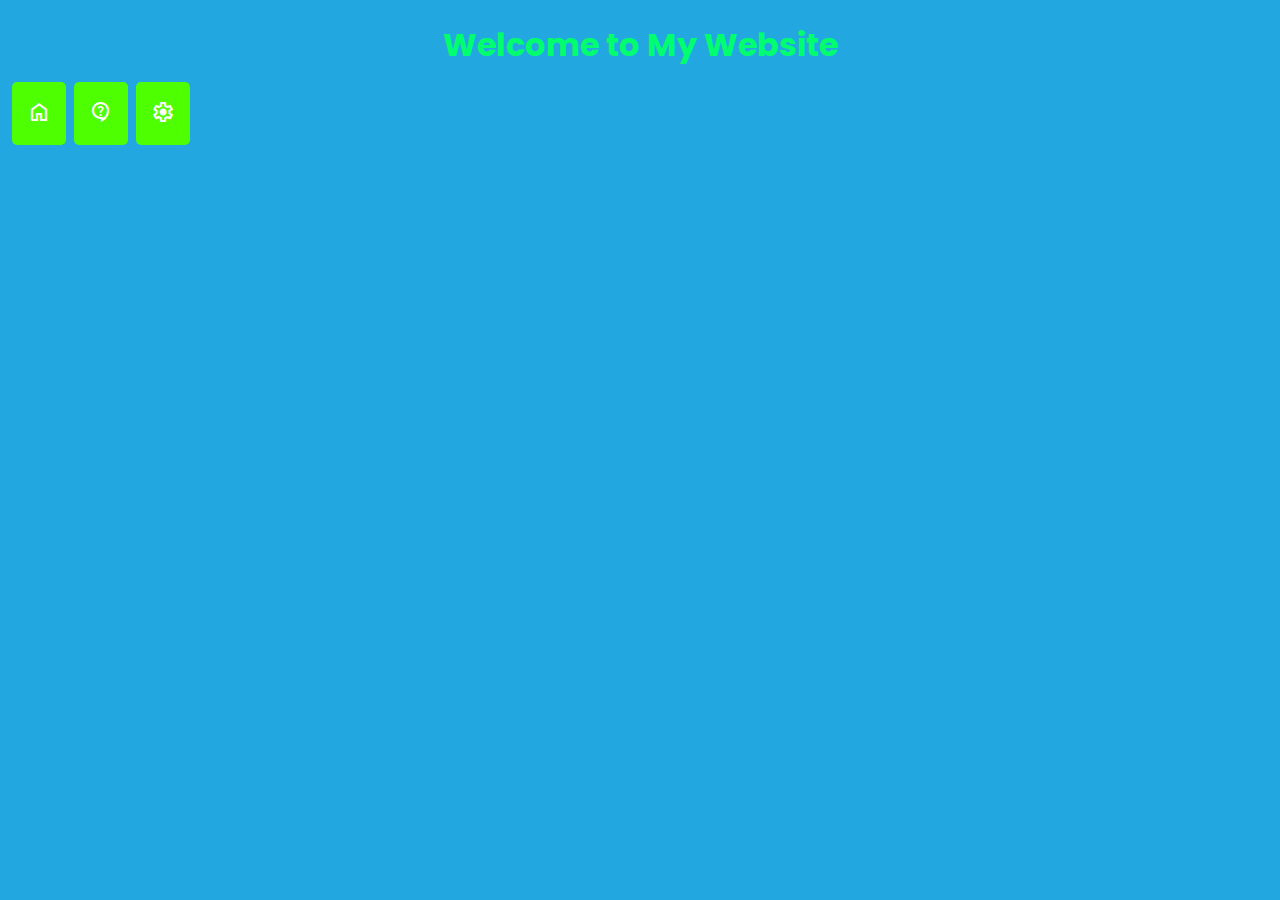
<file: index.html>
<!DOCTYPE html>
<html lang="en">
  <head>
    <meta charset="UTF-8" />
    <meta name="viewport" content="width=device-width, initial-scale=1.0" />
    <title>Project1</title>
    <link rel="stylesheet" href="style.css" />
    <link rel="preconnect" href="https://fonts.googleapis.com" />
    <link rel="preconnect" href="https://fonts.gstatic.com" crossorigin />
    <link
      href="https://fonts.googleapis.com/css2?family=Poppins:wght@300&display=swap"
      rel="stylesheet"
    />
    <link
      rel="stylesheet"
      href="https://fonts.googleapis.com/css2?family=Material+Symbols+Outlined:opsz,wght,FILL,GRAD@20..48,100..700,0..1,-50..200"
    />
  </head>
  <body>
    <h1 class="welcome">Welcome to My Website</h1>
    <a class="home" href="index.html" title="Home"
      ><span class="material-symbols-outlined">Home</span></a
    >
    <a class="contact" href="contact.html" title="contact"
      ><span class="material-symbols-outlined"> contact_support </span></a
    >
    <a class="setting" href="setting.html" title="setting"
      ><span class="material-symbols-outlined"> settings </span></a
    >
    <a class="about" href="about.html" title="about"></a>
  </body>
</html>
</file>
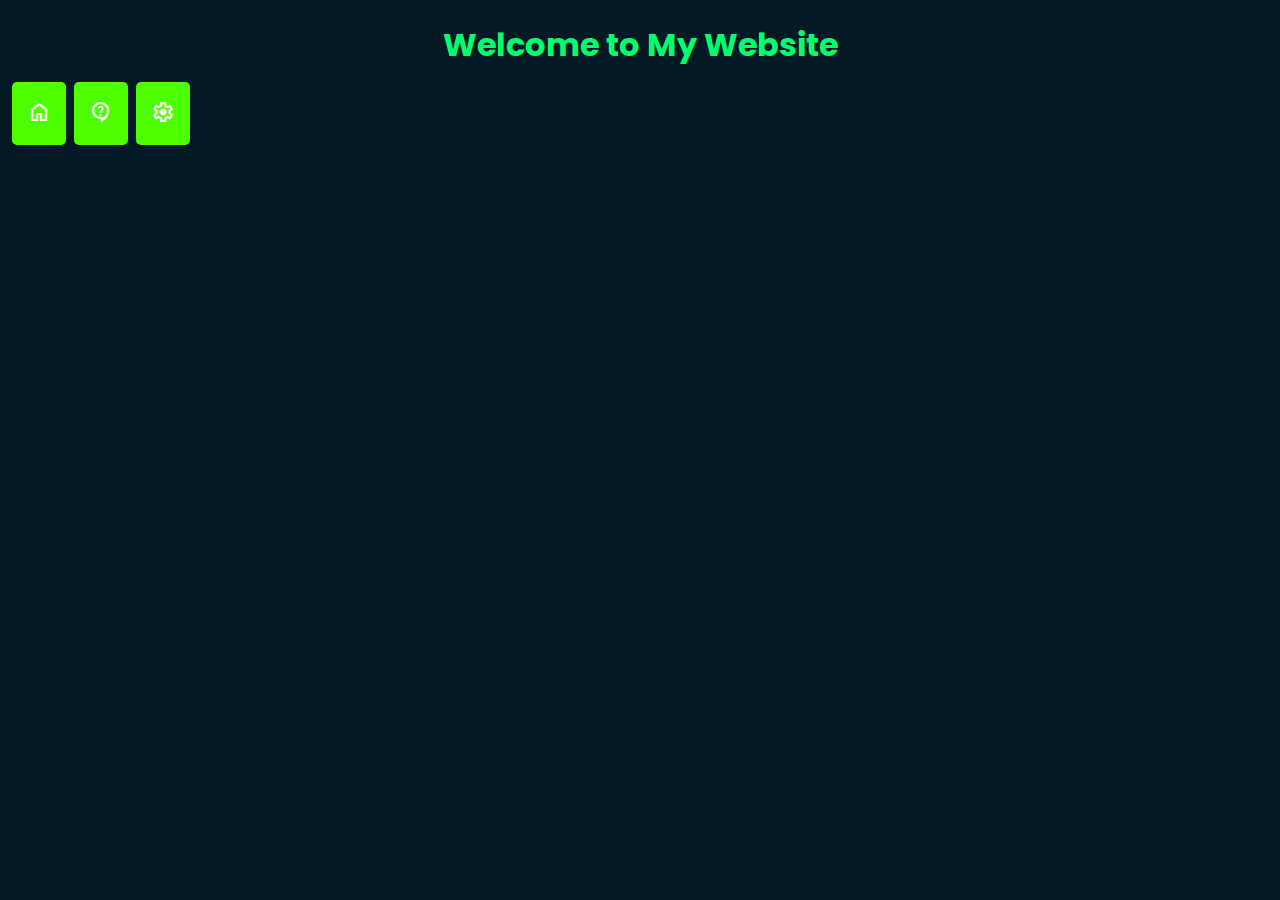
<file: dark.html>
<!DOCTYPE html>
<html lang="en">
  <head>
    <meta charset="UTF-8" />
    <meta name="viewport" content="width=device-width, initial-scale=1.0" />
    <title>Project1</title>
    <link rel="stylesheet" href="style.css" />
    <link rel="preconnect" href="https://fonts.googleapis.com" />
    <link rel="preconnect" href="https://fonts.gstatic.com" crossorigin />
    <link
      href="https://fonts.googleapis.com/css2?family=Poppins:wght@300&display=swap"
      rel="stylesheet"
    />
    <link
      rel="stylesheet"
      href="https://fonts.googleapis.com/css2?family=Material+Symbols+Outlined:opsz,wght,FILL,GRAD@20..48,100..700,0..1,-50..200"
    />
  </head>
  <body class="dark">
    <h1 class="welcome">Welcome to My Website</h1>
    <a class="home" href="index.html" title="Home"
      ><span class="material-symbols-outlined">Home</span></a
    >
    <a class="contact" href="contact.html" title="contact"
      ><span class="material-symbols-outlined"> contact_support </span></a
    >
    <a class="setting" href="setting.html" title="setting"
      ><span class="material-symbols-outlined"> settings </span></a
    >
  </body>
</html>
</file>
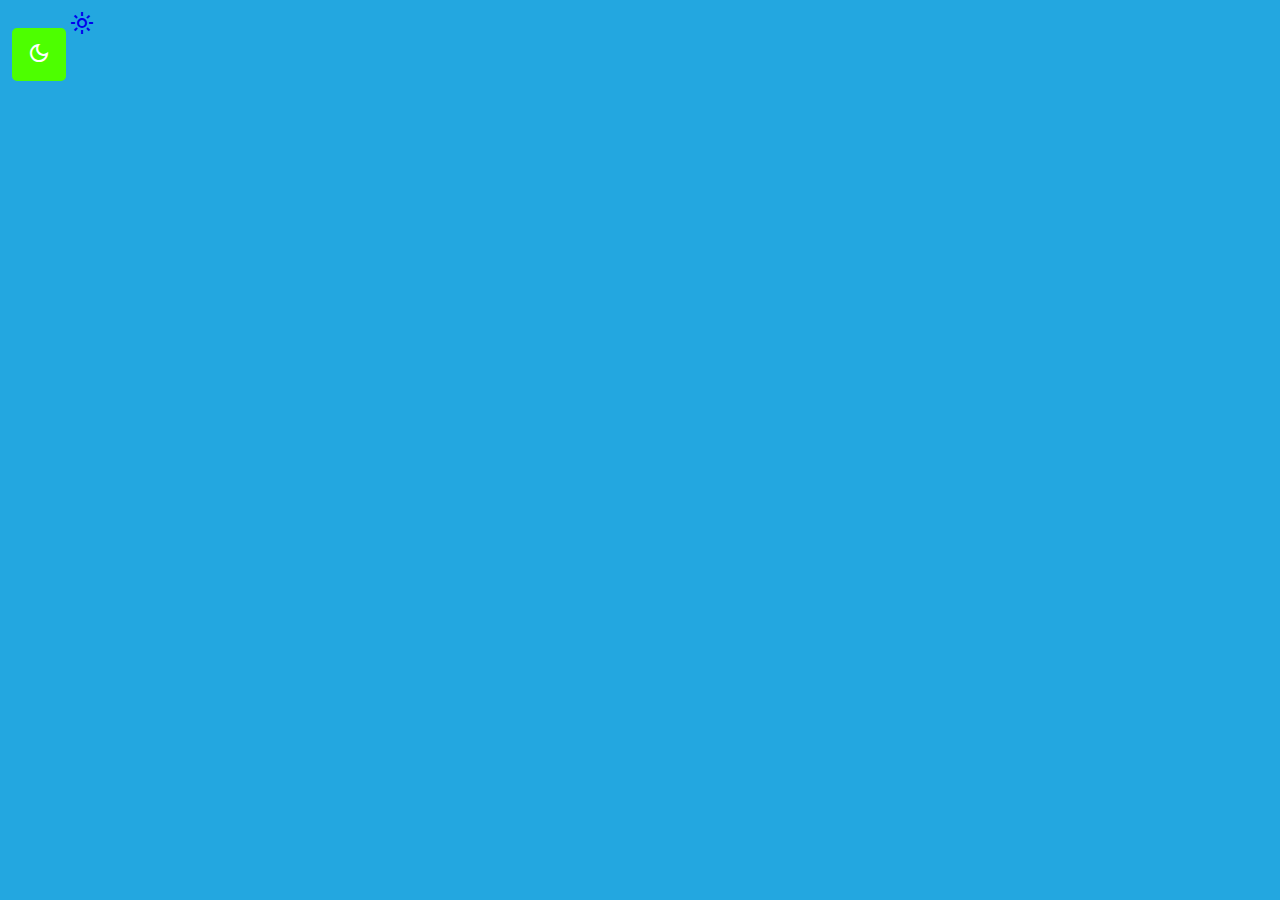
<file: setting.html>
<!DOCTYPE html>
<html lang="en">
  <head>
    <meta charset="UTF-8" />
    <meta name="viewport" content="width=device-width, initial-scale=1.0" />
    <title>Project1</title>
    <link rel="stylesheet" href="style.css" />
    <link
      rel="stylesheet"
      href="https://fonts.googleapis.com/css2?family=Material+Symbols+Outlined:opsz,wght,FILL,GRAD@24,400,0,0"
    />
  </head>
  <body>
    <!-- <br/> -->
    <a class="dark-fix" href="dark.html" title="dark"
      ><span class="material-symbols-outlined"> dark_mode </span></a
    >
    <a class="light-fix" href="index.html" title="light"
      ><span class="material-symbols-outlined"> light_mode </span></a
    >
  </body>
</html>
</file>
<file: style.css>
body{
    background-color:rgb(35, 167, 224);
    border-radius: 50px;

}
.welcome{
    color:rgb(0, 255, 110);
    text-align: center;
    opacity: 0px;
    font-family: 'Poppins', sans-serif;
    
}

.home{
    width: 200px;
    height: 200px;
    margin-left: 4px;
    background-color: rgb(77, 255, 0);
    font-size: 30px;
    padding: 10px 15px;
    border-radius: 5px;
    text-decoration: none;
    font-family: 'Poppins', sans-serif;
    color: white;
}
.home:hover{
    background-color:  rgb(255, 0, 0);
}
.contact:hover{
    background-color:  rgb(255, 0, 0);
}
.contact{
    width: 200px;
    height: 200px;
    margin-left: 4px;
    background-color: rgb(77, 255, 0);
    font-size: 30px;
    padding: 10px 15px;
    border-radius: 5px;
    text-decoration: none;
    font-family: 'Poppins', sans-serif;
    color: white;
}
.material-symbols-outlined {
      font-variation-settings:
      'FILL' 0,
      'wght' 400,
      'GRAD' 0,
      'opsz' 24
    }
.dark{
    background-color:rgb(3, 25, 35);
}   
.setting{
    width: 200px;
    height: 200px;
    margin-left: 4px;
    background-color: rgb(77, 255, 0);
    font-size: 30px;
    padding: 10px 15px;
    border-radius: 5px;
    text-decoration: none;
    font-family: 'Poppins', sans-serif;
    color: white;
}
.dark-fix{
    top: 30px;
    width: 200px;
    height: 200px;
    margin-left: 4px;
    background-color: rgb(77, 255, 0);
    font-size: 30px;
    padding: 10px 15px;
    border-radius: 5px;
    text-decoration: none;
    font-family: 'Poppins', sans-serif;
    color: white;
    position: relative;
    
}
</file>
